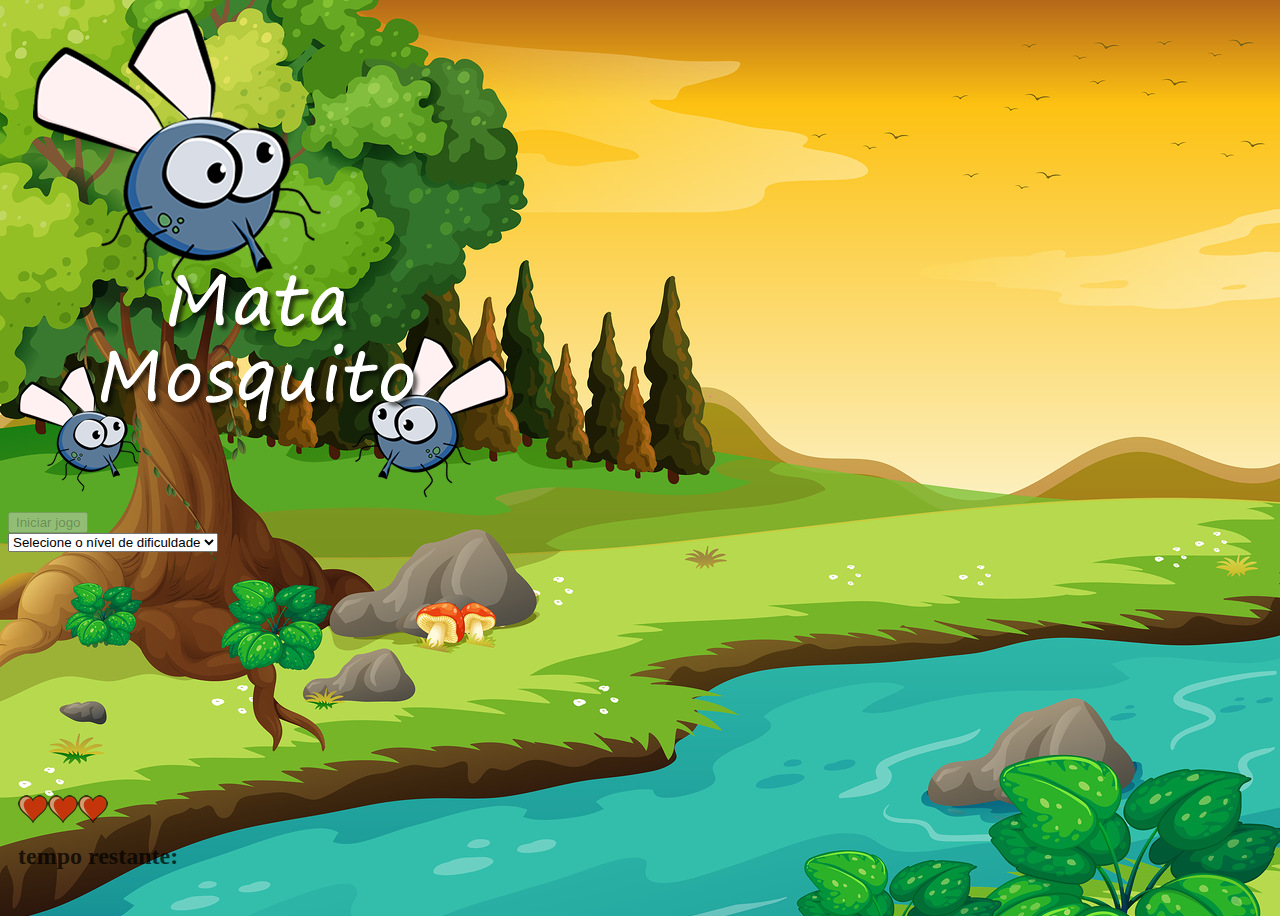
<file: index.html>
<!DOCTYPE html>
<html lang="pt-br">
<head>
    <meta charset="UTF-8">
    <meta name="viewport" content="width=device-width, initial-scale=1.0">
    <title>MataMosqtuito</title>
    <link rel="stylesheet" href="estilo.css">
    <link href="https://cdn.jsdelivr.net/npm/bootstrap@5.3.0/dist/css/bootstrap.min.css" rel="stylesheet" integrity="sha384-9ndCyUaIbzAi2FUVXJi0CjmCapSmO7SnpJef0486qhLnuZ2cdeRhO02iuK6FUUVM" crossorigin="anonymous">
</head>
<body>
    <div class="container-fluid" id="painelInicial">
        <div class="row">
            <div class="col-12 d-flex justify-content-center">
                <img src="img/game.png">
            </div>
            <div class="col-12 d-flex justify-content-center mb-3">
                <button class="btn btn-info btn-lg" disabled id="iniciar">Iniciar jogo</button>
            </div>
            <div class="col-12 d-flex justify-content-center">
                <select class="form-select w-50" id="selecionarNivel">
                    <option value="">Selecione o nível de dificuldade</option>
                    <option value="facil">fácil</option>
                    <option value="medio">médio</option>
                    <option value="dificil">difícil</option>
                </select>
            </div>
        </div>
    </div>
    <div id="painel" class="d-none">
        <div id="vidas">
            <img src="img/coracao_cheio.png" class="coracao_cheio"><img src="img/coracao_cheio.png" class="coracao_cheio"><img src="img/coracao_cheio.png" class="coracao_cheio">
        </div>
        <div><h2>tempo restante: <span id="cronometro"></span></h2></div>
    </div>
    <script src="script.js"></script>
</body>
</html>
</file>
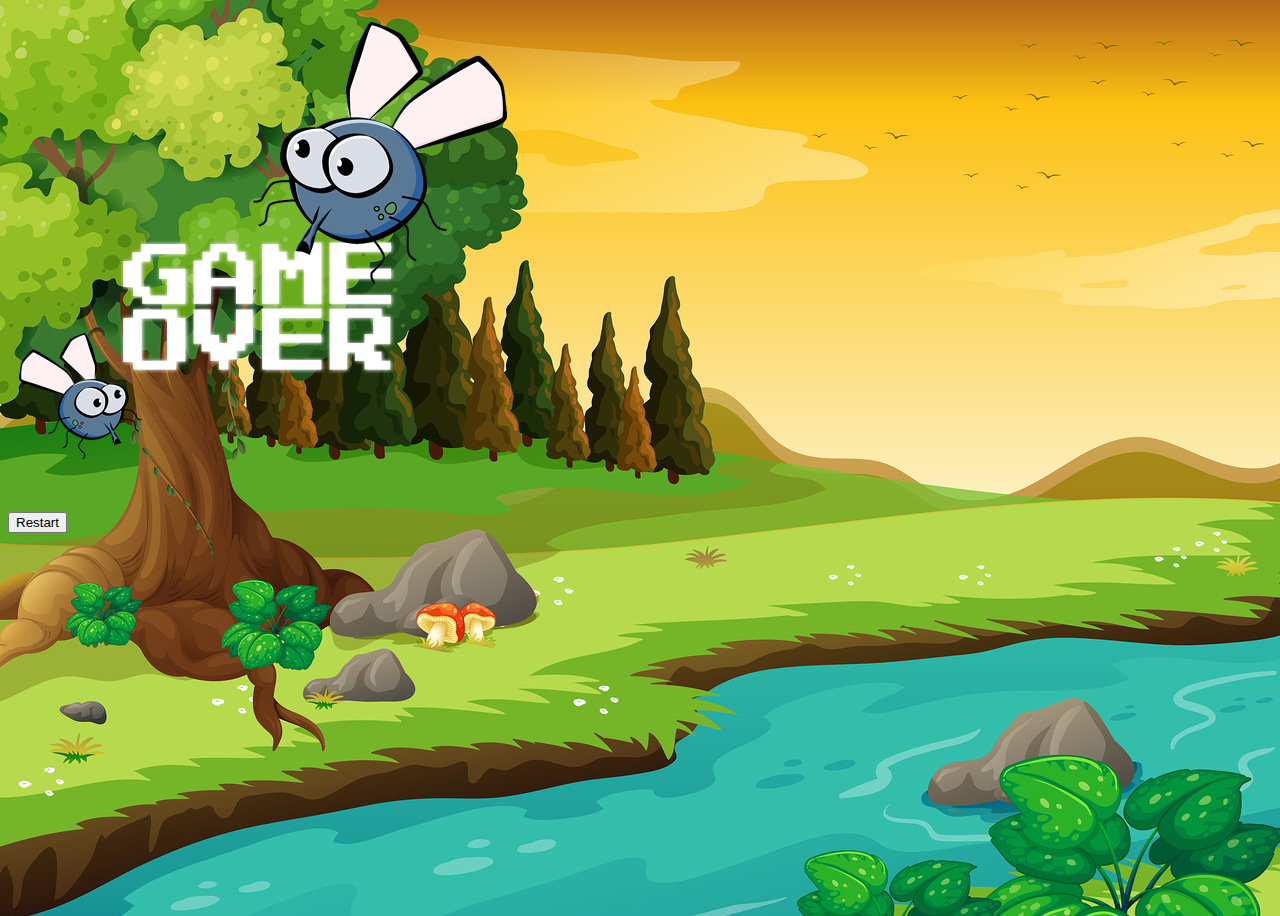
<file: gameOver.html>
<!DOCTYPE html>
<html lang="pt-br">
<head>
    <meta charset="UTF-8">
    <meta name="viewport" content="width=device-width, initial-scale=1.0">
    <title>GameOver</title>
    <link href="estilo.css" rel="stylesheet">
    <link href="https://cdn.jsdelivr.net/npm/bootstrap@5.3.0/dist/css/bootstrap.min.css" rel="stylesheet" integrity="sha384-9ndCyUaIbzAi2FUVXJi0CjmCapSmO7SnpJef0486qhLnuZ2cdeRhO02iuK6FUUVM" crossorigin="anonymous">
</head>
<body>
    <div class="container-fluid">
        <div class="row">
            <div class="col-12 d-flex justify-content-center">
                <img src="img/game_over.png">
            </div>
            <div class="col-12 d-flex justify-content-center">
                <button class="btn btn-info btn-lg" onclick="window.location.href='index.html'">Restart</button>
            </div>
        </div>
    </div>
</body>
</html>
</file>
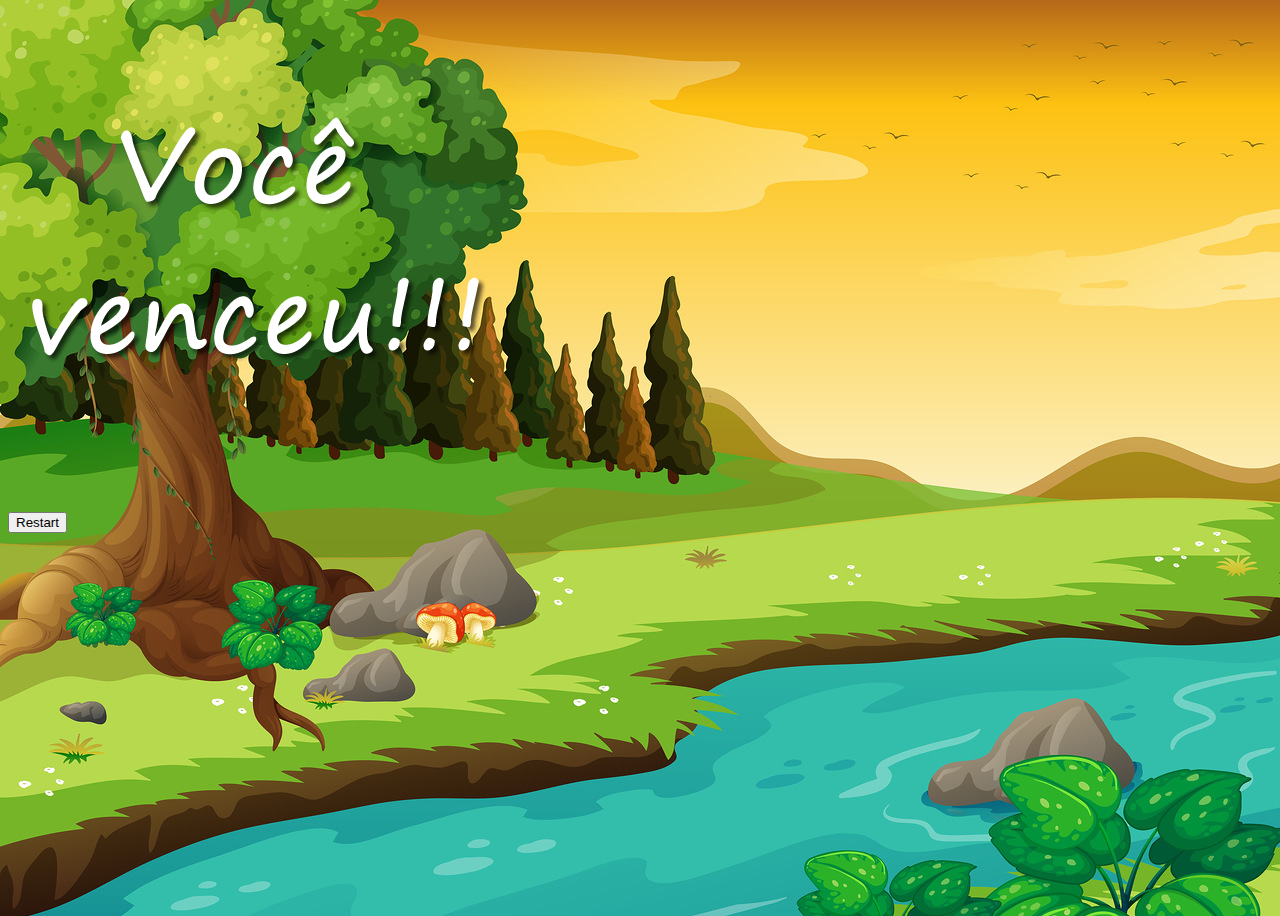
<file: gameWin.html>
<!DOCTYPE html>
<html lang="pt-br">
<head>
    <meta charset="UTF-8">
    <meta name="viewport" content="width=device-width, initial-scale=1.0">
    <title>GameOver</title>
    <link href="estilo.css" rel="stylesheet">
    <link href="https://cdn.jsdelivr.net/npm/bootstrap@5.3.0/dist/css/bootstrap.min.css" rel="stylesheet" integrity="sha384-9ndCyUaIbzAi2FUVXJi0CjmCapSmO7SnpJef0486qhLnuZ2cdeRhO02iuK6FUUVM" crossorigin="anonymous">
</head>
<body>
    <div class="container-fluid">
        <div class="row">
            <div class="col-12 d-flex justify-content-center">
                <img src="img/vitoria.png">
            </div>
            <div class="col-12 d-flex justify-content-center">
                <button class="btn btn-info btn-lg" onclick="window.location.href='index.html'">Restart</button>
            </div>
        </div>
    </div>
</body>
</html>
</file>
<file: estilo.css>
html{
    overflow: hidden;
}

body{
    background-image: url('img/bg.jpg');
    background-size: cover;
    background-repeat: no-repeat;
    height: 100vh;
}

.mosquito1{
    width: 60px;
    height: 60px;
    position: absolute;
}

.mosquito2{
    width: 90px;
    height: 90px;
    position: absolute;
}

.mosquito3{
    width: 120px;
    height: 120px;
    position: absolute;
}

.ladoA{
    transform: scaleX(1);
}

.ladoB{
    transform: scaleX(-1);
}

#painel{
    position: absolute;
    width: 200px;
    padding: 10px;
    bottom: 0px;
    opacity: 0.7;
}
#painel h2{
    float: left;
}
#vidas img{
    float: left;
}
</file>
